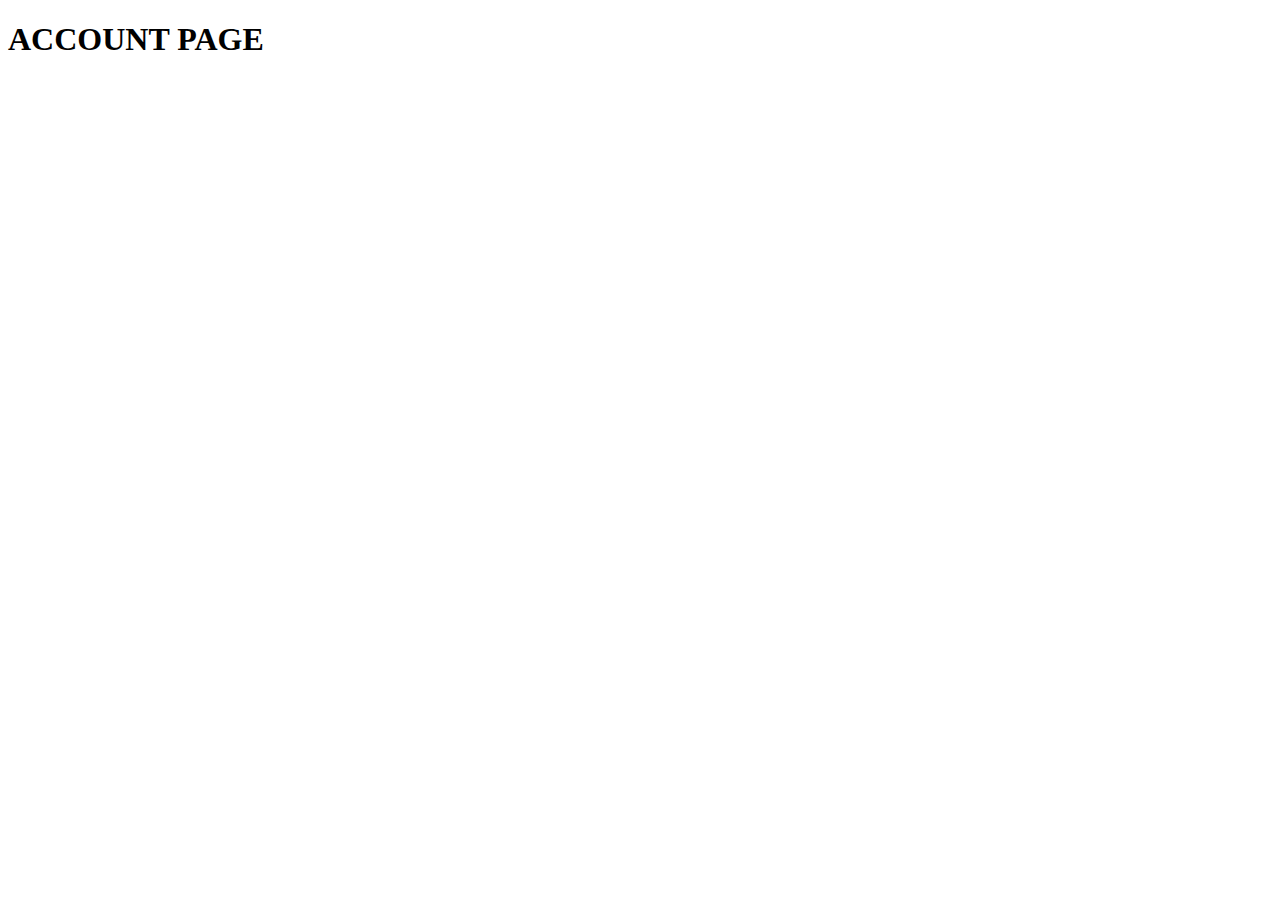
<file: users_app/templates/account.html>
<!DOCTYPE html>
<html lang="en">
<head>
    <meta charset="UTF-8">
    <meta name="viewport" content="width=device-width, initial-scale=1.0">
    <title>Document</title>
</head>
<body>
    <h1>ACCOUNT PAGE</h1>
</body>
</html>
</file>
